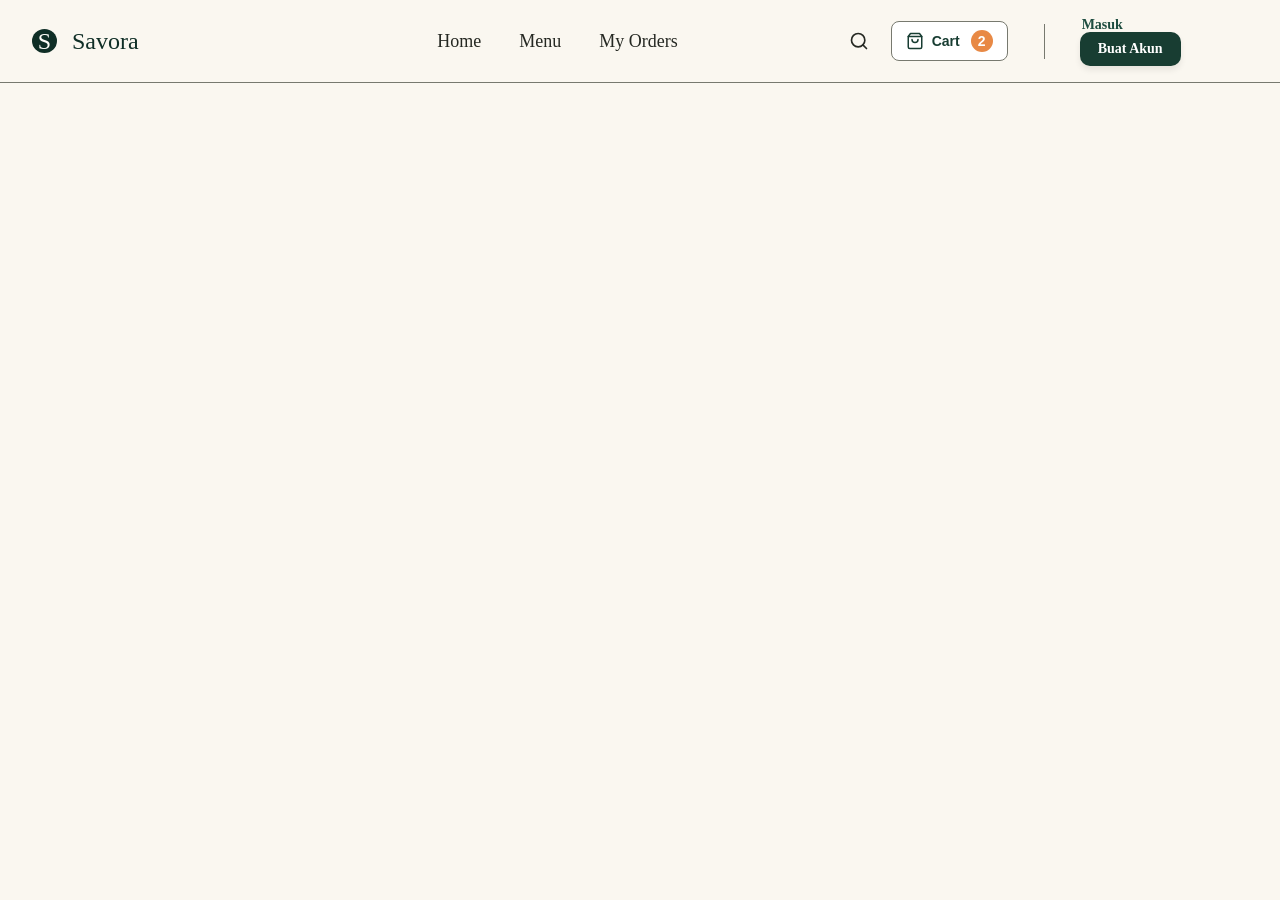
<file: index.html>
<!DOCTYPE html>
<html lang="id">

<head>
    <meta charset="UTF-8">
    <title>Projek Kolaborasi</title>
    <link rel="stylesheet" href="src/css/base/clear.css">
    <link rel="stylesheet" href="src/css/base/reset.css">
    <link rel="stylesheet" href="src/css/styles/style-default.css">
</head>

<body>

    <!--  Navigation -->
    <header class="Navigation">
        <div class="navi-h1">
            <h1 class="icon-nav">S</h1>
            <h1 class="text-nav">Savora</h1>
        </div>
        <nav>
            <li type="none"><a href="#" class="navi-info">Home</a></li>
            <li type="none"><a href="#" class="navi-info">Menu</a></li>
            <li type="none"><a href="#" class="navi-info">My Orders</a></li>
        </nav>
        <div class="navi-cmb">
            <!-- icon search -->
            <button class="btn-search" aria-label="Search">
                <svg width="20" height="20" viewBox="0 0 24 24" fill="none" stroke="currentColor" stroke-width="2" stroke-linecap="round" stroke-linejoin="round">
                    <circle cx="11" cy="11" r="8"></circle>
                    <line x1="21" y1="21" x2="16.65" y2="16.65"></line>
                </svg>
            </button>

            <!-- Chart -->
            <button class="btn-cart">
                <svg width="18" height="18" viewBox="0 0 24 24" fill="none" stroke="currentColor" stroke-width="2" stroke-linecap="round" stroke-linejoin="round">
                    <path d="M6 2L3 6v14a2 2 0 0 0 2 2h14a2 2 0 0 0 2-2V6l-3-4z"></path>
                    <line x1="3" y1="6" x2="21" y2="6"></line>
                    <path d="M16 10a4 4 0 0 1-8 0"></path>
                </svg>
                <span>Cart</span>
                <span class="cart-badge">2</span>
            </button>


            <!-- Garis Pembatas Vertikal -->
            <div class="divider-nav"></div>

            <!-- Tombol Autentikasi -->
            <div class="auth-buttons">
                <a href="#" class="btn-login">Masuk</a>
                <a href="#" class="btn-register">Buat Akun</a>
            </div>
        </div>
    </header>

    <!-- Home -->

</body>

</html>
</file>
<file: src/css/base/clear.css>
/**
 * For modern browsers
 * 1. The space content is one way to avoid an Opera bug when the
 *    contenteditable attribute is included anywhere else in the document.
 *    Otherwise it causes space to appear at the top and bottom of elements
 *    that are clearfixed.
 * 2. The use of `table` rather than `block` is only necessary if using
 *    `:before` to contain the top-margins of child elements.
 */

.cf:before,
.cf:after {
    content: " ";
    /* 1 */
    display: table;
    /* 2 */
}

.cf:after {
    clear: both;
}


/**
 * For IE 6/7 only
 * Include this rule to trigger hasLayout and contain floats.
 */

.cf {
    zoom: 1;
}
</file>
<file: src/css/styles/style-default.css>
:root {
    --primary: #183d32;
    --primary-hover: #245143;
    --primary-dark: #0f2e26;
    --accent: #e88945;
    --accent-hover: #d77331;
    --background: #faf7f0;
    --surface: #fffdf9;
    --text: #252822;
    --text-muted: #77796f;
    --border: #e8e3d9;
    --primary-soft: #dce9e1;
    --danger: #b94b4b;
    --shadow: 0 14px 40px rgba(31, 43, 35, 0.08);
}

*::after,
*::before {
    box-sizing: border-box;
}

html {
    scroll-behavior: smooth;
    width: 100%;
}

body {
    width: 100%;
    min-height: 100vh;
    margin: 0;
    padding: 0;
    background-color: var(--background);
    color: var(--text);
}


/* Navigation */

.Navigation {
    display: grid;
    grid-template-columns: repeat(auto-fit, minmax(250px, 1fr));
    min-height: 50px;
    top: 0;
    right: 0;
    left: 0;
    background-color: var(--background);
    border-bottom: 1px solid var(--text-muted);
    padding: 16px 32px;
    box-sizing: border-box;
    align-items: center;
    justify-items: flex-start;
}

.navi-h1 {
    display: flex;
    gap: 15px;
}

.icon-nav {
    background-color: var(--primary-dark);
    color: var(--surface);
    font-size: 24px;
    width: 25px;
    text-align: center;
    border-radius: 50%;
}

.text-nav {
    color: var(--primary-dark);
    font-size: 24px;
}

.Navigation nav {
    display: flex;
    gap: 38px;
}

.navi-info {
    text-decoration: none;
    font-size: 18px;
    color: var(--text);
    font-weight: 500;
    position: relative;
    display: inline-block;
    transition: color 0.2s ease-out;
}

.navi-info::after {
    content: '';
    position: absolute;
    bottom: -2px;
    left: 50%;
    width: 0%;
    height: 2px;
    background-color: var(--accent-hover);
    transition: width 0.2s ease-out, left 0.2s ease-out;
}

.navi-info:hover {
    color: var(--primary-hover);
}

.navi-info:hover::after {
    width: 100%;
    left: 0;
}

.navi-cmb {
    display: flex;
    align-items: center;
    gap: 16px;
}

.btn-search {
    background: transparent;
    border: none;
    cursor: pointer;
    display: flex;
    padding: 6px;
    color: var(--text);
}

.btn-cart {
    display: flex;
    align-items: center;
    gap: 8px;
    padding: 8px 14px;
    background-color: #ffffff;
    border: 1px solid var(--text-muted);
    border-radius: 8px;
    font-weight: 600;
    cursor: pointer;
    color: var(--primary);
    font-size: 14px;
    transition: all .2s;
}

.btn-cart:hover {
    transform: translateY(-2px);
}

.btn-cart:active {
    transform: translateY(0px);
}

.cart-badge {
    background-color: var(--accent);
    color: #fff;
    width: 22px;
    height: 22px;
    border-radius: 50%;
    display: flex;
    align-items: center;
    justify-content: center;
    font-weight: 600;
    margin-left: 3px;
}

.divider-nav {
    border-left: 1px solid var(--text-muted);
    margin-left: 20px;
    width: 1px;
    height: 35px;
    padding: 0 4px;
}

.btn-login {
    text-decoration: none;
    color: var(--primary-color, #1E4D40);
    font-weight: 600;
    font-size: 14px;
    padding: 8px 12px;
    border-radius: 10px;
    background-color: transparent;
    transition: background-color 0.2s ease, color .2s;
}

.btn-login:hover {
    background-color: rgba(30, 77, 64, 0.4);
    color: var(--primary-color, #1E4D40);
}

.btn-register {
    text-decoration: none;
    background-color: var(--primary);
    color: #FFFFFF;
    font-weight: 600;
    font-size: 14px;
    padding: 10px 18px;
    border-radius: 10px;
    transition: background-color 0.2s ease;
    box-shadow: 0 4px 6px rgba(0, 0, 0, 0.08);
    margin-left: 10px;
    display: inline-block;
    transition: all .2s;
}

.btn-register:hover {
    background-color: var(--primary-hover);
    color: var(--surface);
    transform: translateY(-2px);
}

.btn-register:active {
    transform: translateY(0px);
}


/* Home */
</file>
